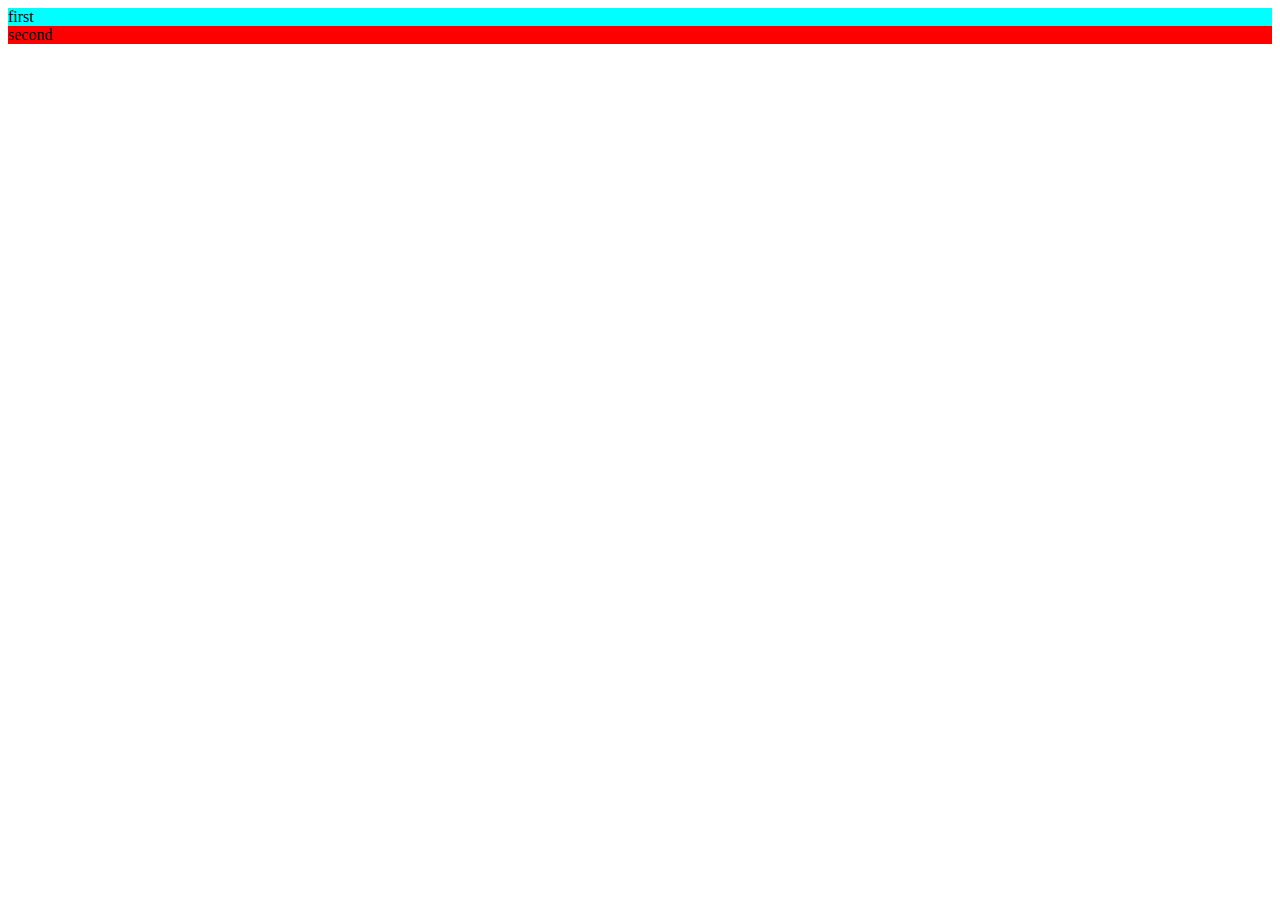
<file: index.html>
<!DOCTYPE html>
<html lang="en">

<head>
    <meta charset="UTF-8">
    <meta http-equiv="X-UA-Compatible" content="IE=edge">
    <meta name="viewport" content="width=device-width, initial-scale=1.0">
    <title>Document</title>
    <style>
        #first{
            background-color: aqua;
        }
        #second{
            background-color: red;
        }
    </style>
    <!-- <link rel="stylesheet" href="style.css"> -->
   </head>

<body>
    <!-- <style>
    body{
        background-color: rgb(46, 16, 239);
        </style> -->
        <div id="first">first</div>
        <div id="second">second</div>
        <section class="red"></section>
        <section class="red bg-blue"></section>

</body>

</html>
</file>
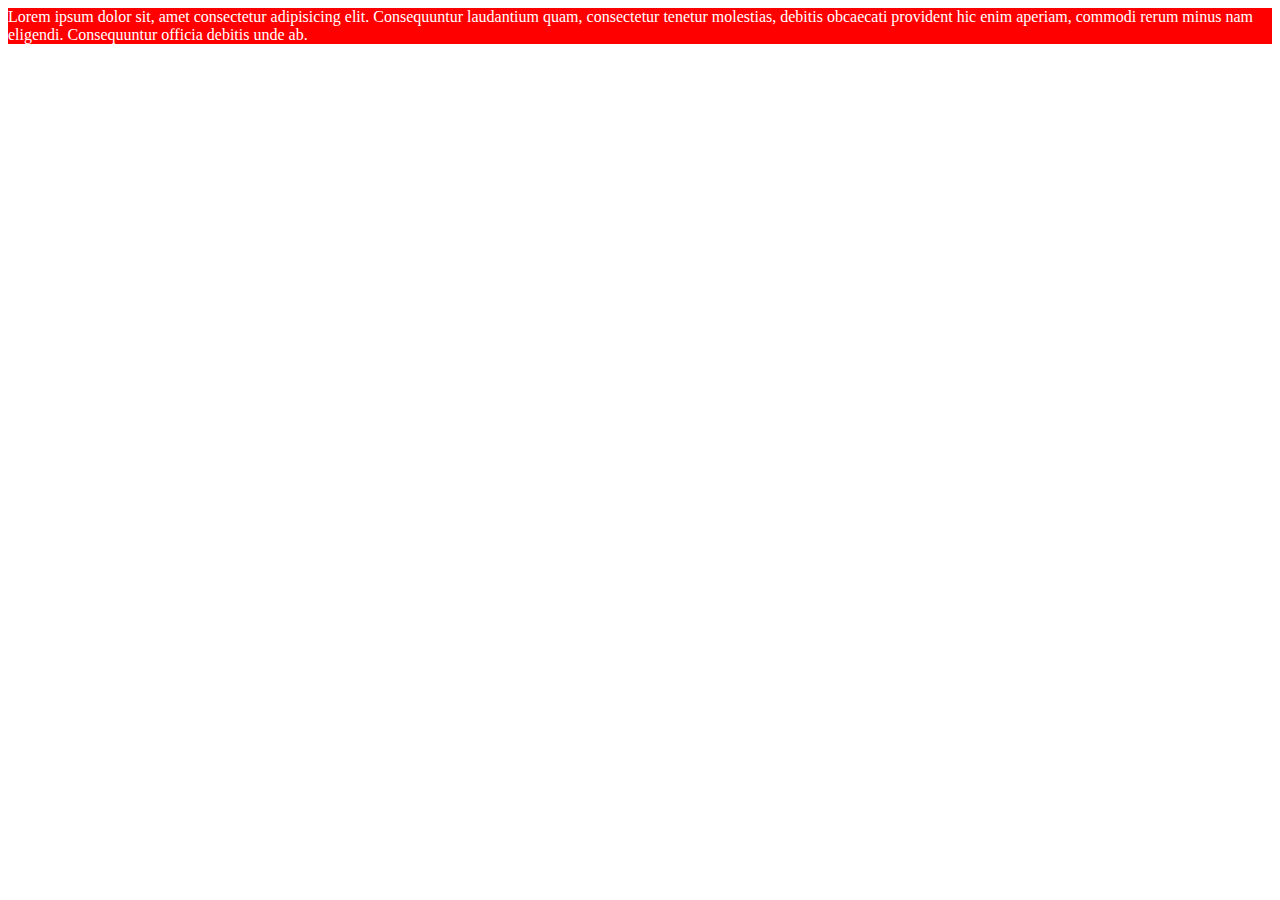
<file: cssPractice.htm>
<!DOCTYPE html>
<html lang="en">
<head>
    <meta charset="UTF-8">
    <meta http-equiv="X-UA-Compatible" content="IE=edge">
    <meta name="viewport" content="width=device-width, initial-scale=1.0">
    <title>Chapter 1 practice</title>
    <style>
        .red{
            background-color: red;
            color: white;
        }

    </style>
</head>
<body>
    <div class="red">Lorem ipsum dolor sit, amet consectetur adipisicing elit. Consequuntur laudantium quam, consectetur tenetur molestias, debitis obcaecati provident hic enim aperiam, commodi rerum minus nam eligendi. Consequuntur officia debitis unde ab.</div>
    <div id="head"></div>
    
</body>
</html>
</file>
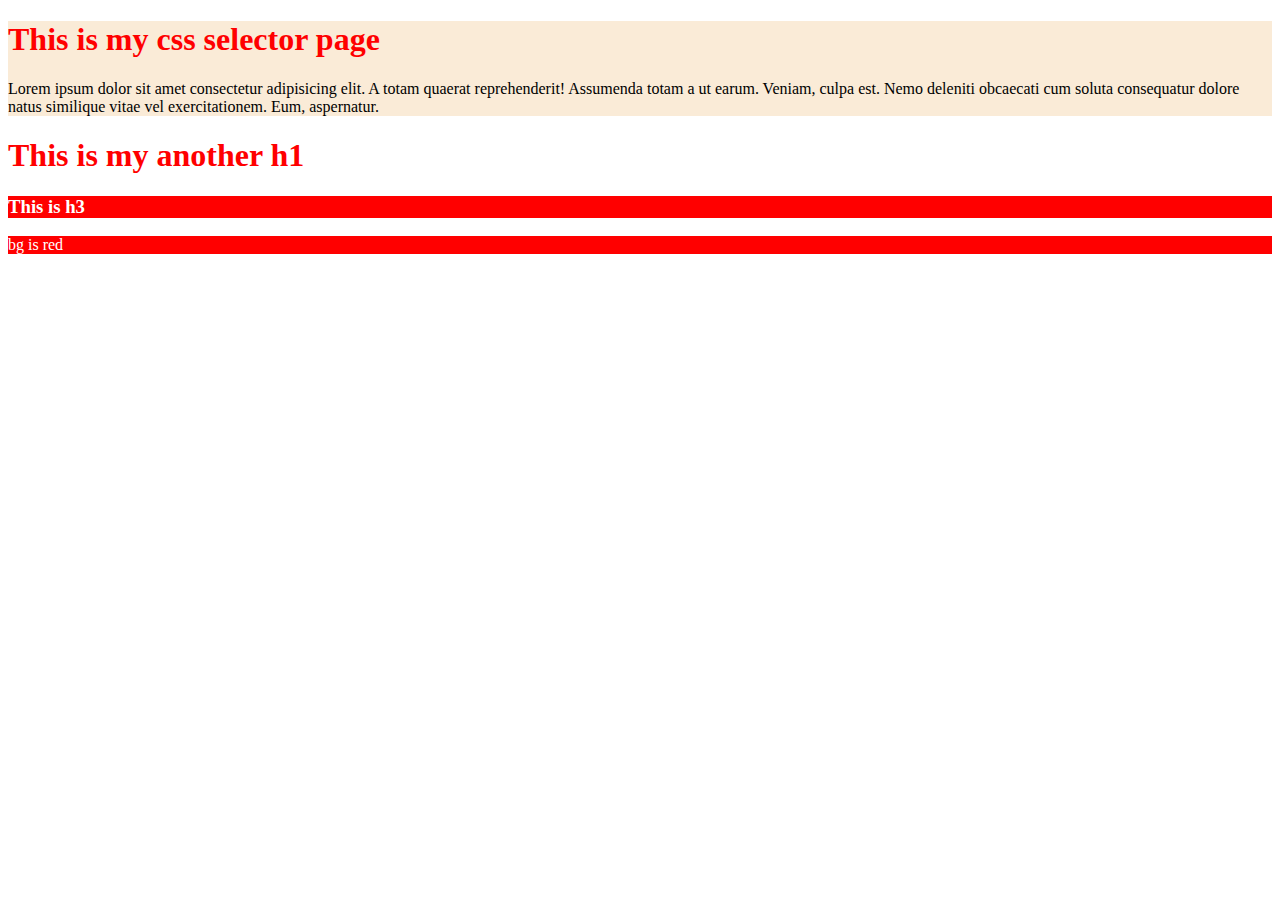
<file: CSSseletors.html>
<!DOCTYPE html>
<html lang="en">
<head>
    <meta charset="UTF-8">
    <meta http-equiv="X-UA-Compatible" content="IE=edge">
    <meta name="viewport" content="width=device-width, initial-scale=1.0">
    <title>Css Selector</title>
    <style>
        h1{
            color: red;
        }
        div{
            background-color: antiquewhite;
        }
        span#red, h3{
            color:white;
            background-color: red;
        }
        .blue{
            background-color: blue;
            color: white;
            border: 2px solid black;
        }
        #red{
            color: white;
            background-color: red;
        }
        /* *{
            margin: 0;
            padding: 0;
        } */
    </style>
</head>
<body>
    <div><h1>This is my css selector page</h1>
        <p>Lorem ipsum dolor sit amet consectetur adipisicing elit. A totam quaerat reprehenderit! Assumenda totam a ut earum. Veniam, culpa est. Nemo deleniti obcaecati cum soluta consequatur dolore natus similique vitae vel exercitationem. Eum, aspernatur.</p>
    </div>
    <h1>This is my another h1 </h1>
    <h3>This is h3</h3>
    <div id="red">bg is red</div>
</body>
</html>
</file>
<file: style.css>
/* <style>
    body{
        background-color: rgb(46, 16, 239);
        </style> */
</file>
